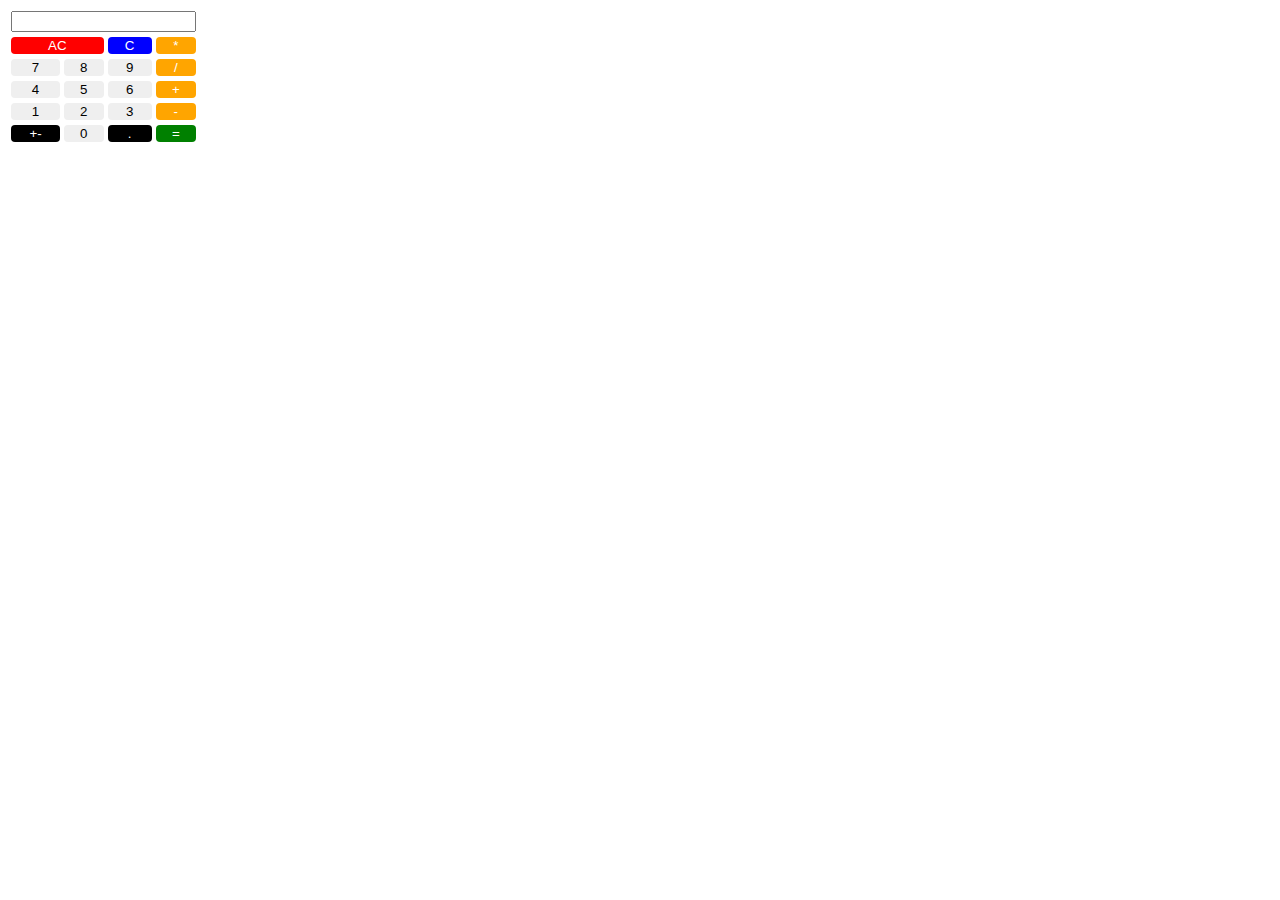
<file: calculator-new.html>
<!DOCTYPE html>
<html lang="en">
  <head>
    <meta charset="UTF-8" />
    <title>Document</title>
    <link rel="stylesheet" href="calc-style.css" />
  </head>
  <body>
    <table>
      <tr>
        <th colspan="4"><input type="text" name="display" /></th>
      </tr>
      <tr>
        <td colspan="2">
          <button class="red">AC</button>
        </td>
        <td>
          <button class="blue">C</button>
        </td>
        <td>
          <button class="orange">*</button>
        </td>
      </tr>
      <tr>
        <td>
          <button>7</button>
        </td>
        <td>
          <button>8</button>
        </td>
        <td>
          <button>9</button>
        </td>
        <td>
          <button class="orange">/</button>
        </td>
      </tr>
      <tr>
        <td>
          <button>4</button>
        </td>
        <td>
          <button>5</button>
        </td>
        <td>
          <button>6</button>
        </td>
        <td>
          <button class="orange">+</button>
        </td>
      </tr>
      <tr>
        <td>
          <button>1</button>
        </td>
        <td>
          <button>2</button>
        </td>
        <td>
          <button>3</button>
        </td>
        <td>
          <button class="orange">-</button>
        </td>
      </tr>
      <tr>
        <td>
          <button class="black">+-</button>
        </td>
        <td>
          <button>0</button>
        </td>
        <td>
          <button class="black">.</button>
        </td>
        <td>
          <button class="green">=</button>
        </td>
      </tr>
    </table>
  </body>
</html>
</file>
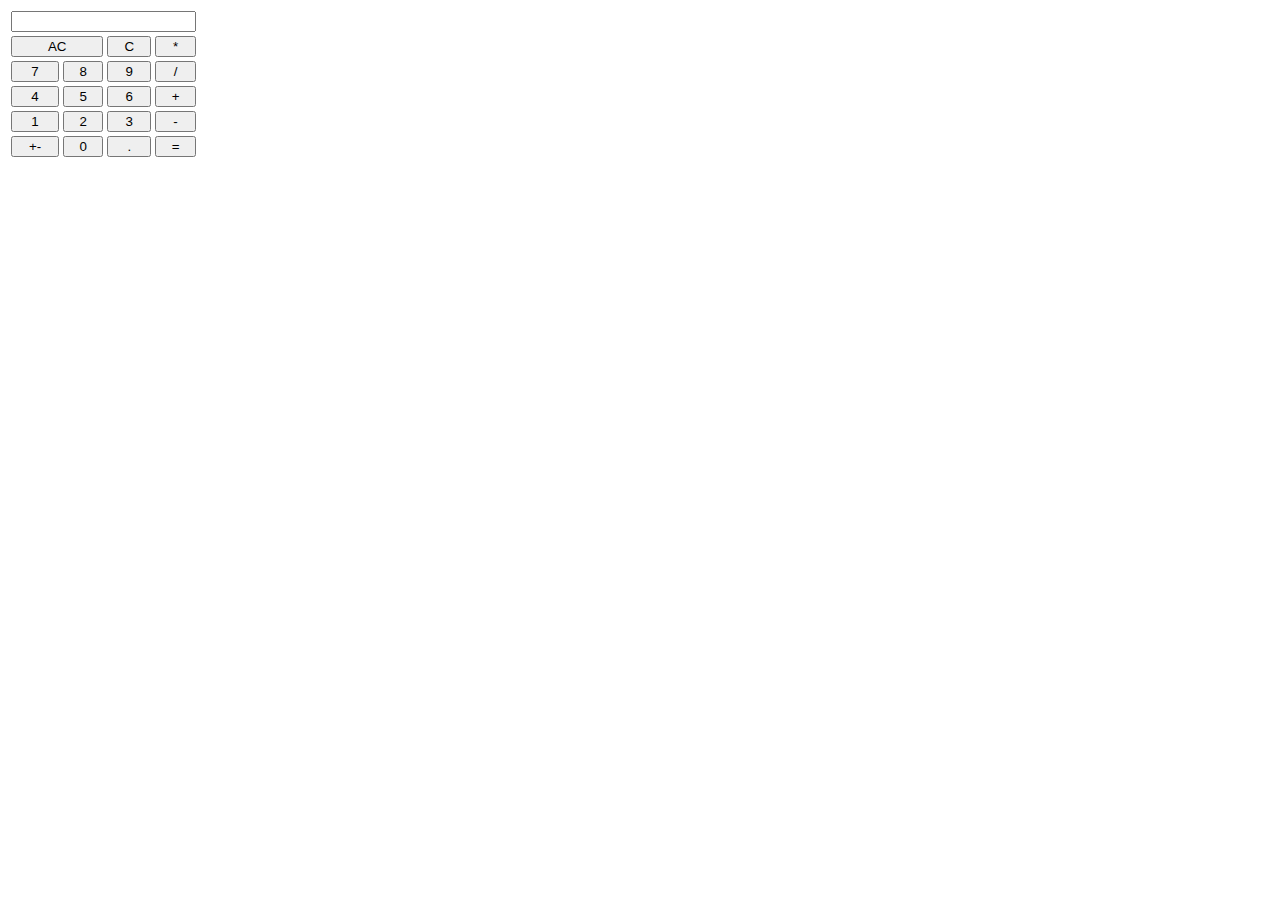
<file: calculator.html>
<!DOCTYPE html>
<html lang="en">
  <head>
    <meta charset="UTF-8" />
    <title>Document</title>
    <style>
      button {
        width: 100%;
      }
    </style>
  </head>
  <body>
    <table>
      <tr>
        <th colspan="4"><input type="text" name="display" /></th>
      </tr>
      <tr>
        <td colspan="2">
          <button>AC</button>
        </td>
        <td>
          <button>C</button>
        </td>
        <td>
          <button>*</button>
        </td>
      </tr>
      <tr>
        <td>
          <button>7</button>
        </td>
        <td>
          <button>8</button>
        </td>
        <td>
          <button>9</button>
        </td>
        <td>
          <button>/</button>
        </td>
      </tr>
      <tr>
        <td>
          <button>4</button>
        </td>
        <td>
          <button>5</button>
        </td>
        <td>
          <button>6</button>
        </td>
        <td>
          <button>+</button>
        </td>
      </tr>
      <tr>
        <td>
          <button>1</button>
        </td>
        <td>
          <button>2</button>
        </td>
        <td>
          <button>3</button>
        </td>
        <td>
          <button>-</button>
        </td>
      </tr>
      <tr>
        <td>
          <button>+-</button>
        </td>
        <td>
          <button>0</button>
        </td>
        <td>
          <button>.</button>
        </td>
        <td>
          <button>=</button>
        </td>
      </tr>
    </table>
  </body>
</html>
</file>
<file: calc-style.css>
.red {
  background-color: red;
  color: white;
}
.blue {
  background-color: blue;
  color: white;
}
.orange {
  background-color: orange;
  color: white;
}
.green {
  background-color: green;
  color: white;
}
.black {
  background-color: black;
  color: white;
}
body {
}
button {
  width: 100%;
  border: none;
  border-radius: 4px;
}
</file>
